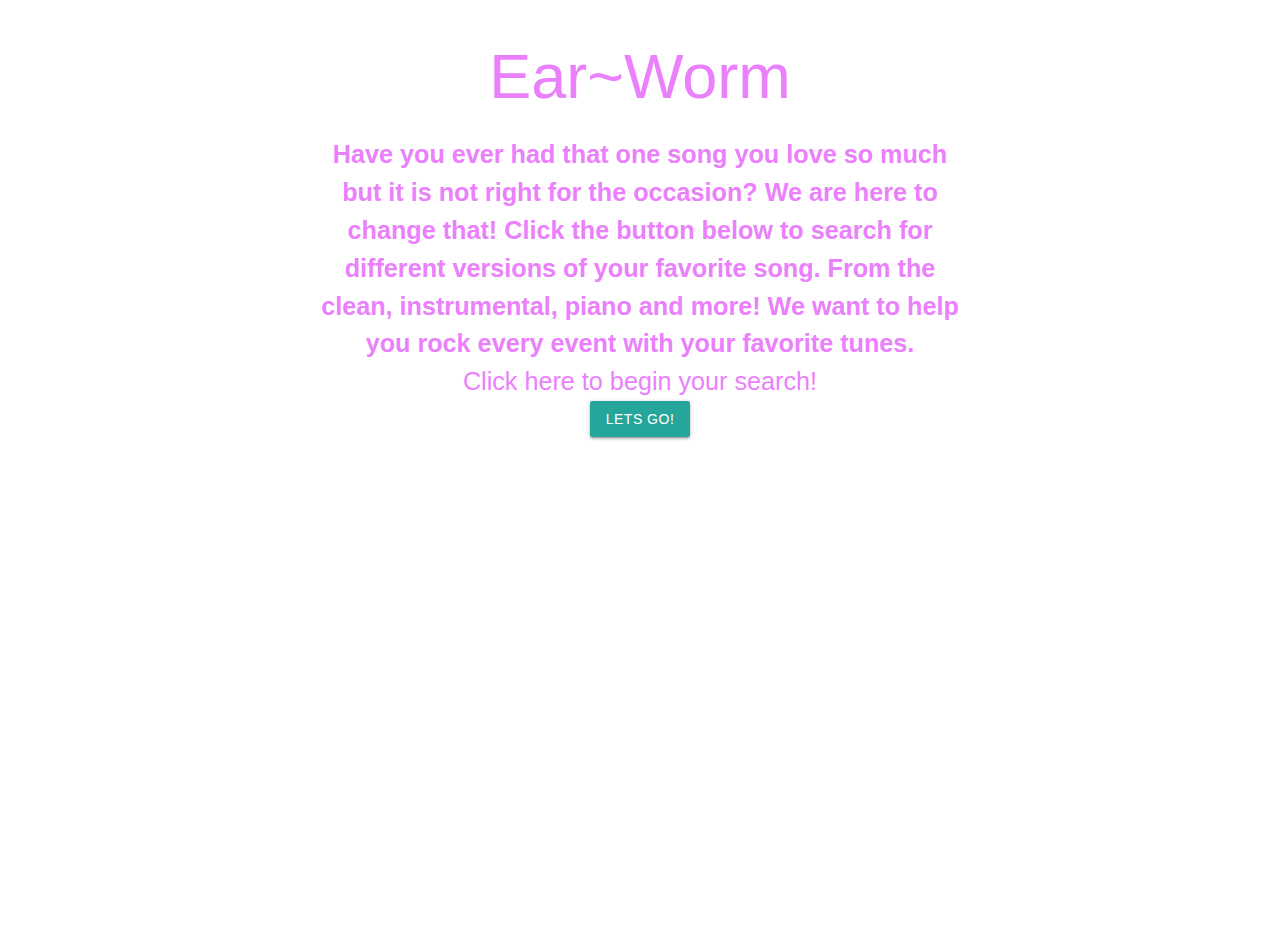
<file: index.html>
<!DOCTYPE html>
<html lang="en">
<head>
    <meta charset="UTF-8">
    <meta http-equiv="X-UA-Compatible" content="IE=edge">
    <meta name="viewport" content="width=device-width, initial-scale=1.0">
    <link href="https://fonts.googleapis.com/icon?family=Material+Icons" rel="stylesheet">
    <link rel="stylesheet" href="https://cdnjs.cloudflare.com/ajax/libs/materialize/1.0.0/css/materialize.min.css" integrity="sha512-UJfAaOlIRtdR+0P6C3KUoTDAxVTuy3lnSXLyLKlHYJlcSU8Juge/mjeaxDNMlw9LgeIotgz5FP8eUQPhX1q10A==" crossorigin="anonymous" referrerpolicy="no-referrer" />
    <link rel="stylesheet" href="css/firststyle.css">
    <title>EarWorm</title>   
</head> 
<body class="bg">
    <header>
        <div class="col s12 m6 l3">
        <div>
        <h1 class="center-align purple-text text-accent-1">Ear~Worm</h1>
        </div>
        <p class="purple-text text-accent-1 center-align flow-text">Have you ever had that one song you love so much but it is not right for the occasion? 
We are here to change that! Click the button below to search for different versions of your favorite song.
From the clean, instrumental, piano and more! We want to help you rock every event with your favorite tunes.</p>
        </div>
    </header>
    <main>
        <section class="center-align"> 
            <!--<form id="musicsearch" class="center-align">-->
                <label for="lyrics" class="purple-text text-accent-1 flow-text">Click here to begin your search!</label>
                <!--<input id="Search" type="text" placeholder="Search.." name="Search" class="blue-text text-darken-2">-->
               <br> <a href="./searchPage.html" class="btn">Lets Go!</a>
        </section>
    </main>
    <script src="https://cdnjs.cloudflare.com/ajax/libs/materialize/1.0.0/js/materialize.min.js" integrity="sha512-NiWqa2rceHnN3Z5j6mSAvbwwg3tiwVNxiAQaaSMSXnRRDh5C2mk/+sKQRw8qjV1vN4nf8iK2a0b048PnHbyx+Q==" crossorigin="anonymous" referrerpolicy="no-referrer"></script>
    <script src="js/homepage.js"></script>
</body>
</html>
</file>
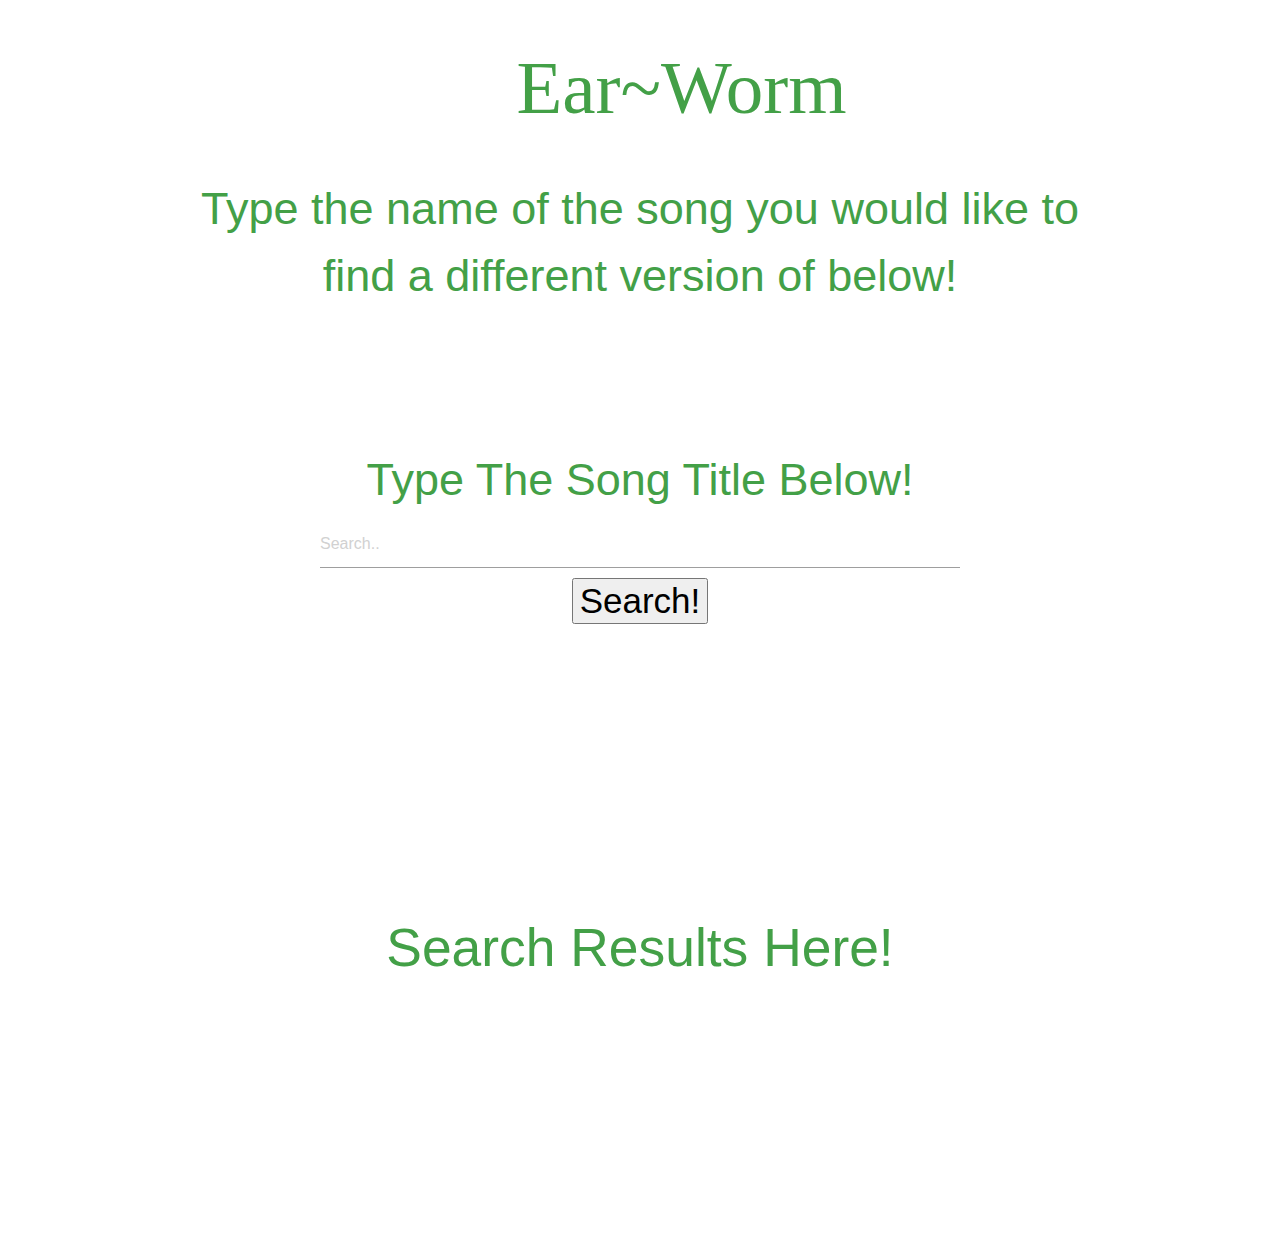
<file: searchPage.html>
<!DOCTYPE html>
<html lang="en">
<head>
    <meta charset="UTF-8">
    <meta http-equiv="X-UA-Compatible" content="IE=edge">
    <meta name="viewport" content="width=device-width, initial-scale=1.0">
    <link href="https://fonts.googleapis.com/icon?family=Material+Icons" rel="stylesheet">
    <link rel="stylesheet" href="https://cdnjs.cloudflare.com/ajax/libs/materialize/1.0.0/css/materialize.min.css" integrity="sha512-UJfAaOlIRtdR+0P6C3KUoTDAxVTuy3lnSXLyLKlHYJlcSU8Juge/mjeaxDNMlw9LgeIotgz5FP8eUQPhX1q10A==" crossorigin="anonymous" referrerpolicy="no-referrer" />
    <link rel="stylesheet" href="./css/style.css">
    <title>EarWorm</title>
</head>
<body class="bg">
    <div class="container">
        <div class="col s12 m6 l3">
    <header>
        <h1 class="center-align green-text text-darken-1">Ear~Worm</h1> 
        <p class="center-align green-text text-darken-1">Type the name of the song you would like to find a different version of below!</p> 
    </div>
    </div> 
        </header>
    <main>
        <section class="center-align">
            <form id="musicsearch">
                <h3 class="center-align green-text text-darken-1">Type The Song Title Below!</h3>
                <input id="Search" type="text" placeholder="Search.." name="Search">
                <button type="submit" class="Btn">Search!</button>
            </form>
        </section>
        
        <section class="Results">
            <form class="center-align">
                <div class="green-text text-darken-1">
                <h2>Search Results Here!</h2>
                </div>
                <div id="videosearch"><span id="Video-Search-Item"></span></div>
                <div id="livesearch"><span id="Music-Search-Item"></span></div>
            </form>
        </section>
    </main>
    <script src="https://cdnjs.cloudflare.com/ajax/libs/materialize/1.0.0/js/materialize.min.js" integrity="sha512-NiWqa2rceHnN3Z5j6mSAvbwwg3tiwVNxiAQaaSMSXnRRDh5C2mk/+sKQRw8qjV1vN4nf8iK2a0b048PnHbyx+Q==" crossorigin="anonymous" referrerpolicy="no-referrer"></script>
    <script src="./js/searchResults.js"></script>
</body>
</html>
</file>
<file: css/firststyle.css>
body, html {
    height: 100%;
  }
  
  .bg{
    background-image: url(https://images.pexels.com/photos/167092/pexels-photo-167092.jpeg?auto=compress&cs=tinysrgb&dpr=3&h=750&w=1260);
    height: 100%;
    background-position: center;
    background-repeat: no-repeat;
    background-size: cover;
  }
  
  form{
    color:aqua;
    font-family: sans-serif;
    vertical-align: middle;
    margin: auto;
    width: 50%;
    padding: 5px;
  }

  p{
    padding: 0 10em;
    max-width: 90vw;
    margin: 0 auto;
    font-weight: bolder;
  }
</file>
<file: css/style.css>
body,html{height:100%}

.bg{
  background-image: url(https://images.pexels.com/photos/1037992/pexels-photo-1037992.jpeg?auto=compress&cs=tinysrgb&dpr=2&h=750&w=1260);
  height: 100%;
  background-position: center center;
  background-repeat: no-repeat;
  background-size: cover;
  background-attachment: fixed;
}

h1{
  font-family:cursive;
  padding: 5px 0px 0px 83px;
  font-size:75px;
}

form{
  text-align: center;
  color:white;
  font-family: sans-serif;
  vertical-align: middle;
  font-size: 35px;
  width: 100%;
}
form input#Search{
  width: 50%;
  margin: 0 auto;
}

h3{
  font-size: 45px;
  padding: 100px 0px 0px 0px;
}

p{
  font-size: 45px;
}

input{
  width: 100%;
}
#musicsearch > * {
  display: block;
}

button{
  margin: 10px auto;
}

section #search{
  margin: 20px auto;
}

.Results{
  color: white;
  font-size: 28px;
  font-family: sans-serif;
  vertical-align: middle;
  margin: auto;
  width: 100%;
  padding: 250px 0px;
  display: flex;
  justify-content: center;
}
</file>
